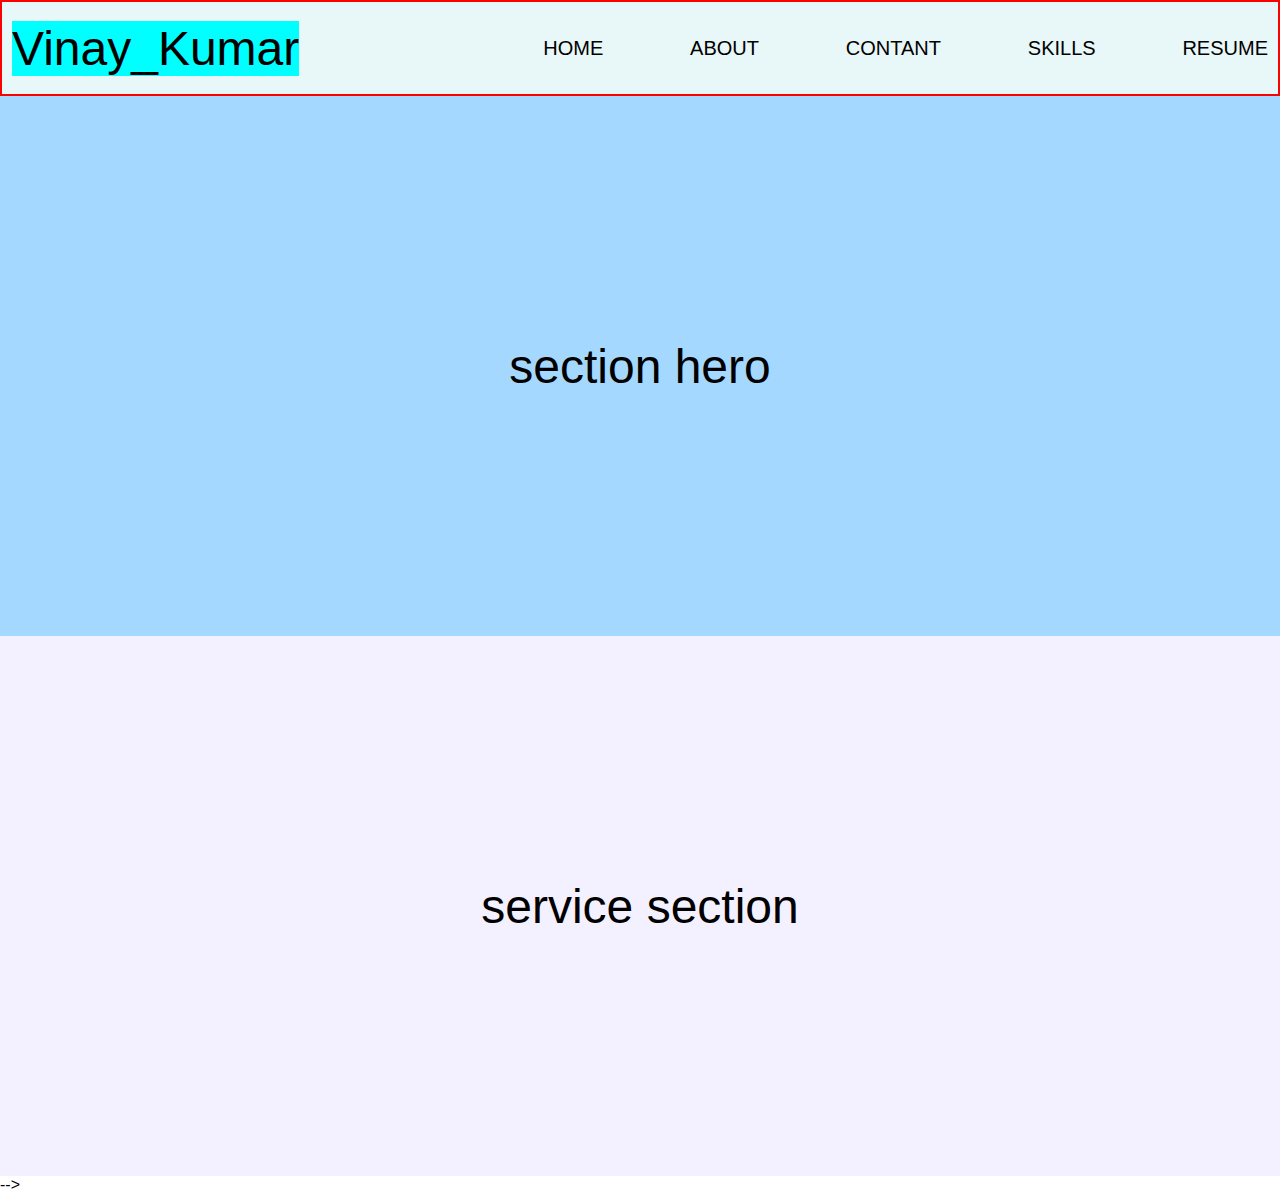
<file: portfolio/nav.html>
<!-- <!DOCTYPE html>
<html lang="en">
<head>
    <meta charset="UTF-8">
    <meta name="viewport" content="width=device-width, initial-scale=1.0">
    <title>Vinay_Portfolio</title>
    <!-- <link rel="stylesheet" href="style.css"> -->
    <link rel="stylesheet" href="https://cdnjs.cloudflare.com/ajax/libs/font-awesome/6.5.1/css/all.min.css" integrity="sha512-DTOQO9RWCH3ppGqcWaEA1BIZOC6xxalwEsw9c2QQeAIftl+Vegovlnee1c9QX4TctnWMn13TZye+giMm8e2LwA==" crossorigin="anonymous" referrerpolicy="no-referrer" />
<style>*{
    margin: 0;
    padding: 0;
    box-sizing: border-box;
    font-family: 'Segoe UI', Tahoma, Geneva, Verdana, sans-serif;
}
.header{
    height: 6rem;
    border: 2px solid red;
    background-color: rgb(232, 247, 247);
    display: flex;
    justify-content: space-between;
    align-items: center;
    /* margin: 0 10px */
    padding: 10px;
}
.logo{
    font-size: 3rem;
    background-color:aqua;
}
.navbar_list{
    display:flex;
    list-style: none;
    gap: 4.8rem;


}
.navbar_list li {
    text-decoration:none;
    margin-left: 10px;
}

.navbar_link:link,
.navbar_link:visited {
    display: inline-block;
    text-decoration: none;
    text-transform: uppercase;
    font-size: 20px;
    font-weight: 500;
    color: black;
    transition: all 0.3s;
}
.navbar_link:hover,
.navbar_link:active{
  color: #0e1745;  
  transition: all 0.3s;
}
.menu_navbar_btn{
    display: none;
    background-color: transparent;
    cursor: pointer;
}
#menu-navbar-close{
    display: none;
}

.menu_navbar_btn{
    font-size: 2rem;
}

/* main section start here */
.section_hero,
.service_section{
    padding: 9rem;
    background-color: #a5d8ff;
    height: 60vh;

    display: flex;
    justify-content: center;
    align-items: center;
}

.service_section{
    background-color: #f3f0ff;
}

.section_hero p,
.service_section p{
    font-size: 3rem;
};


/* media
980px
*/
@media(max-width:62em){
    .menu_navbar_btn{
        display: block;
        z-index:999 ;
        border: 3px solid black;
        color: #212529;
    }
   .header .logo{
        width: 40%;
    }
    .navbar{
        display: none;
    }
}</style>
</head>
<body>
    <header class="header">
        <div class="logo">Vinay_Kumar</div>
        <nav class="navbar">
          <ul class="navbar_list">
             <li><a class="navbar_link" href="#">home</a></li>
             <li><a class="navbar_link" href="#">about</a></li>
             <li><a class="navbar_link" href="#">contant</a></li>
             <li><a class="navbar_link" href="#">skills</a></li>
             <li><a class="navbar_link" href="#">resume</a></li>
          </ul>
        </nav>
        <div class="menu_navbar_btn">
            <i id="menu-navbar-menu" class="fa-solid fa-bars"></i>
            <i id="menu-navbar-close" class="fa-solid fa-xmark"></i>
        </div> 
    </header>

    <main>
        <section class="section_hero">
            <p>section hero</p>
        </section>
    </main>

    <section class="service_section">
        <p>service section</p>
    </section>
</body>
</html> -->
</file>
<file: portfolio/style.css>
*{
    margin: 0;
    padding: 0;
    box-sizing: border-box;
    font-family: 'Segoe UI', Tahoma, Geneva, Verdana, sans-serif;
}
.header{
    height: 6rem;
    border: 2px solid red;
    background-color: rgb(232, 247, 247);
    display: flex;
    justify-content: space-between;
    align-items: center;
    /* margin: 0 10px */
    padding: 10px;
}
.logo{
    font-size: 3rem;
    background-color:aqua;
}
.navbar_list{
    display:flex;
    list-style: none;
    gap: 4.8rem;


}
.navbar_list li {
    text-decoration:none;
    margin-left: 10px;
}

.navbar_link:link,
.navbar_link:visited {
    display: inline-block;
    text-decoration: none;
    text-transform: uppercase;
    font-size: 20px;
    font-weight: 500;
    color: black;
    transition: all 0.3s;
}
.navbar_link:hover,
.navbar_link:active{
  color: #0e1745;  
  transition: all 0.3s;
}
.menu_navbar_btn{
    display: none;
    background-color: transparent;
    cursor: pointer;
}
#menu-navbar-close{
    display: none;
}

.menu_navbar_btn{
    font-size: 2rem;
}

/* main section start here */
.section_hero,
.service_section{
    padding: 9rem;
    background-color: #a5d8ff;
    height: 60vh;

    display: flex;
    justify-content: center;
    align-items: center;
}

.service_section{
    background-color: #f3f0ff;
}

.section_hero p,
.service_section p{
    font-size: 3rem;
};


/* media
980px
*/
@media(max-width:62em){
    .menu_navbar_btn{
        display: block;
        z-index:999 ;
        border: 3px solid black;
        color: #212529;
    }
   .header .logo{
        width: 40%;
    }
    .navbar{
        display: none;
    }
}
</file>
